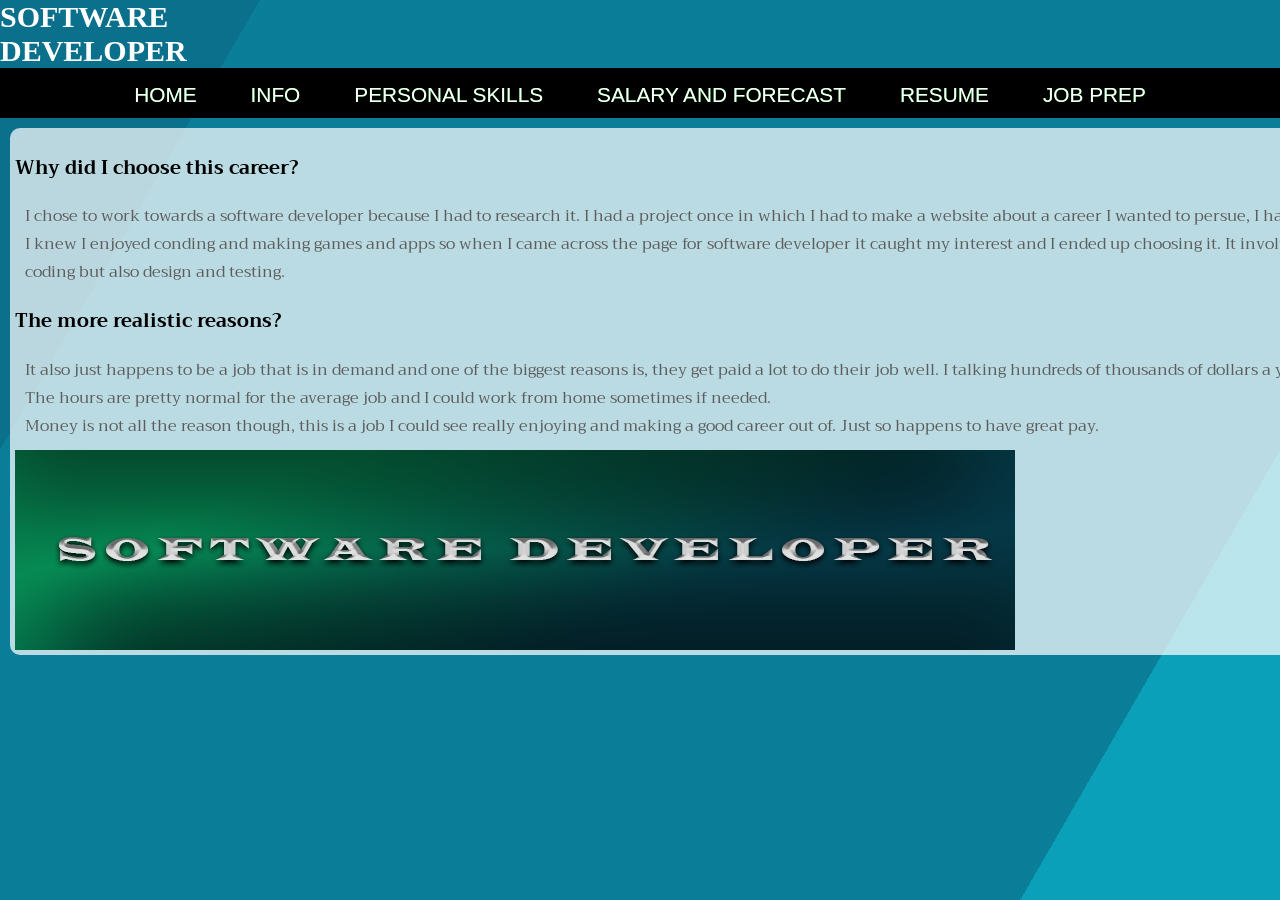
<file: index.html>
<html>

<head>

<div class="bg"></div>
<div class="bg bg2"></div>
<div class="bg bg3"></div>

<link rel="stylesheet" href="style6.css">
 <link rel="stylesheet" href="https://fonts.googleapis.com/css?family=Trirong">
<link rel="stylesheet" href="https://fonts.googleapis.com/css?family=Trirong&effect=neon|outline|emboss|shadow-multiple|3d|3d-float">
<div class="split-text-container">
    <span class="text-part left">Soft</span>
    <span class="text-part right">ware</span>
</div>
<div class="split-text-container" >
    <span class="text-part left">Deve</span>
    <span class="text-part right">loper</span>
</div>

<style>

</style>
<a class="anchor" name="nav-2"></a>
<section class="nav-2">
    <nav>
    <a class="item" href="index.html">
      <div data-text="Home" class="linktext">Home</div></a>
    <a class="item" href="info.html">
      <div data-text="Info" class="linktext">Info</div></a>
    <a class="item" href="skills.html">
      <div data-text="Personal Skills" class="linktext">Personal Skills</div></a>
    <a class="item" href="money.html">
      <div data-text="Salary and Forecast" class="linktext">Salary and Forecast</div></a>
    <a class="item" href="example.html">
      <div data-text="Resume" class="linktext">Resume</div></a>
    <a class="item" href="prep.html">
      <div data-text="Job Prep" class="linktext">Job Prep</div></a>
    </nav>
</section>

<style>
body {
  font-family: "Trirong", serif;
}


</style>
<style>
body {
  margin: 0;
  padding: 0;
}

h2, p {
  margin: 10px;
}

ul {
  list-style-type: none;
  margin: 0;
  padding: 0;
  background-color:#012a4a;
  display: flex;
}

ul li a {
  display: block;
  color: white;
  padding: 14px 16px;
  text-decoration: none;
}

ul li a:hover:not(.active) {
  background-color:#468faf;
}

ul li a.active {
  background-color: #274c77;
}
</style>

</head>

<body>

  <div id="grad1"></div>
<main>

<article>
<h3 class="font-effect-shadow-multiple">Why did I choose this career?</h3>
  <p>I chose to work towards a software developer because I had to research it. I had a project once in which I had to make a website about a career I wanted to persue, I had nothing in mind but had an idea of the area.<br>
     I knew I enjoyed conding and making games and apps so when I came across the page for software developer it caught my interest and I ended up choosing it. It involves developing software,<b>(shocker)</b> and working with a team not just for the coding but also design and testing.</p>

<h3 class="font-effect-shadow-multiple">The more realistic reasons?</h3>
    <p>It also just happens to be a job that is in demand and one of the biggest reasons is, they get paid a lot to do their job well. I talking hundreds of thousands of dollars a year in just the upper middle side.<br>
       The hours are pretty normal for the average job and I could work from home sometimes if needed.<br>
       Money is not all the reason though, this is a job I could see really enjoying and making a good career out of. Just so happens to have great pay.</p>
    
    <img src="./public/CareerBanner.png"/>

    </article>

</main>
</body>

</html>
</file>
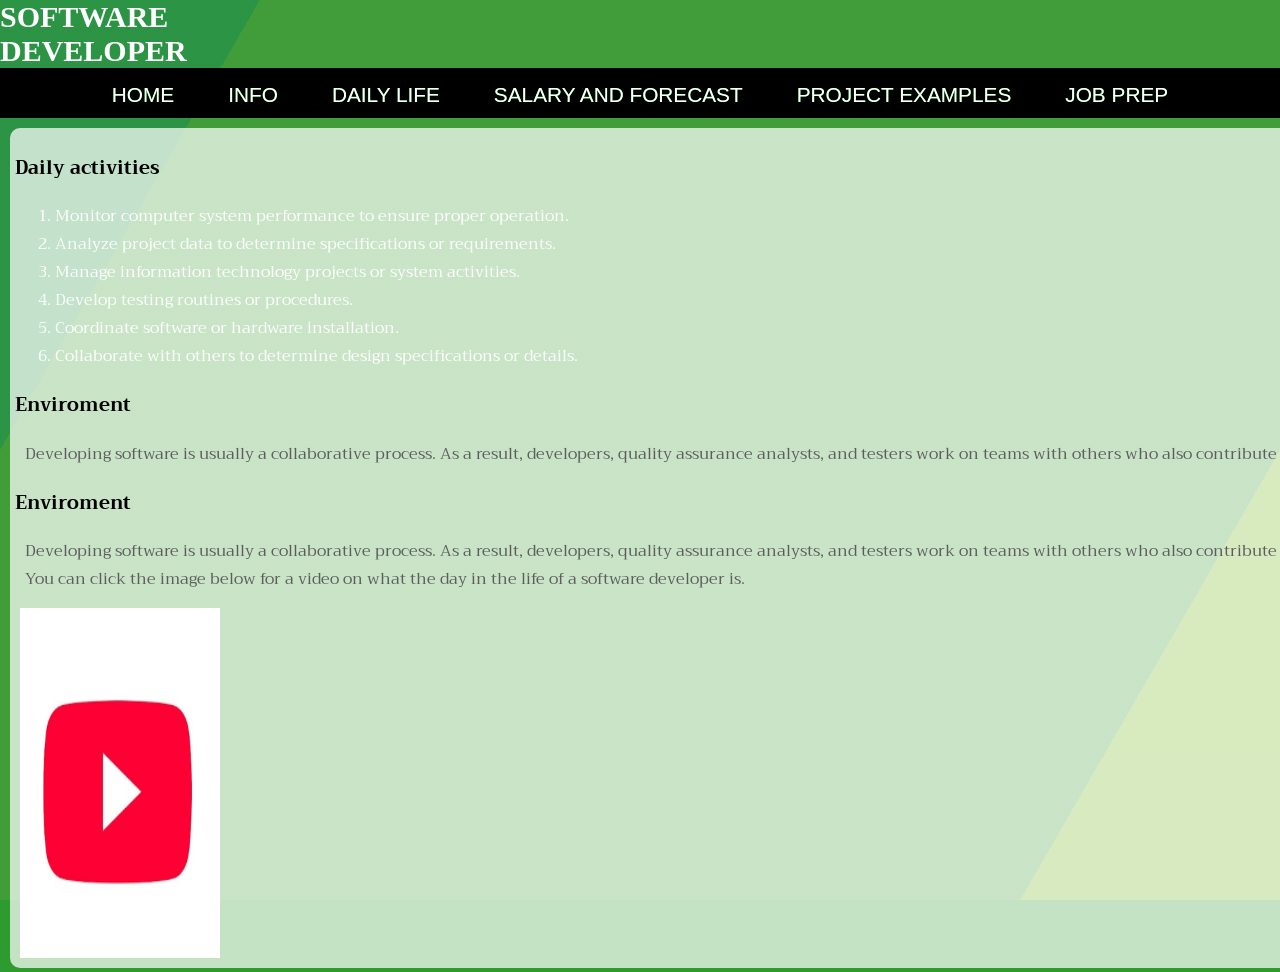
<file: day.html>
<html>
 <head>
<div class="bg"></div>
<div class="bg bg2"></div>
<div class="bg bg3"></div>


<link rel="stylesheet" href="style2.css">
 <link rel="stylesheet" href="https://fonts.googleapis.com/css?family=Trirong">
<link rel="stylesheet" href="https://fonts.googleapis.com/css?family=Trirong&effect=neon|outline|emboss|shadow-multiple|3d|3d-float">
<div class="split-text-container">
    <span class="text-part left">Soft</span>
    <span class="text-part right">ware</span>
</div>
<div class="split-text-container" >
    <span class="text-part left">Deve</span>
    <span class="text-part right">loper</span>
</div>

<style>

</style>
<a class="anchor" name="nav-2"></a>
<section class="nav-2">
     <nav>
    <a class="item" href="home.html">
      <div data-text="Home" class="linktext">Home</div></a>
    <a class="item" href="index.html">
      <div data-text="Info" class="linktext">Info</div></a>
    <a class="item" href="day.html">
      <div data-text="Daily Life" class="linktext">Daily Life</div></a>
    <a class="item" href="money.html">
      <div data-text="Salary and Forecast" class="linktext">Salary and Forecast</div></a>
    <a class="item" href="example.html">
      <div data-text="Project Examples" class="linktext">Project Examples</div></a>
    <a class="item" href="prep.html">
      <div data-text="Job Prep" class="linktext">Job Prep</div></a>
    </nav>
</section>

<style>
body {
  font-family: "Trirong", serif;
}


</style>
<style>
body {
  margin: 0;
  padding: 0;
}

h2, p {
  margin: 10px;
}

ul {
  list-style-type: none;
  margin: 0;
  padding: 0;
  background-color:#012a4a;
  display: flex;
}

ul li a {
  display: block;
  color: white;
  padding: 14px 16px;
  text-decoration: none;
}

ul li a:hover:not(.active) {
  background-color:#468faf;
}

ul li a.active {
  background-color: #274c77;
}
</style>

</head>
<body>

<main>
<article>
  <div id="grad1"></div>
  <h3 class="font-effect-shadow-multiple">Daily activities</h3>
  <ol>
    
<li>Monitor computer system performance to ensure proper operation.</li>
<li>Analyze project data to determine specifications or requirements.</li>
<li>Manage information technology projects or system activities.</li>
<li>Develop testing routines or procedures.</li>
<li>Coordinate software or hardware installation.</li>
<li>Collaborate with others to determine design specifications or details.</li>
    
  </ol>
  <h3 class="font-effect-shadow-multiple">Enviroment</h3>
  <p>Developing software is usually a collaborative process. As a result, developers, quality assurance analysts, and testers work on teams with others who also contribute to designing, developing, and programming successful software.</p>
  <h3 class="font-effect-shadow-multiple">Enviroment</h3>
  <p>Developing software is usually a collaborative process. As a result, developers, quality assurance analysts, and testers work on teams with others who also contribute to designing, developing, and programming successful software.<br>
     You can click the image below for a video on what the day in the life of a software developer is.</p>
  <a href="https://www.youtube.com/watch?v=WWggmC8kYZc" target="_blank">
<img src="./public/video.png" alt="Video thumbnail" width="200">
</a>

</article>
</main>

</body>
</html>
</file>
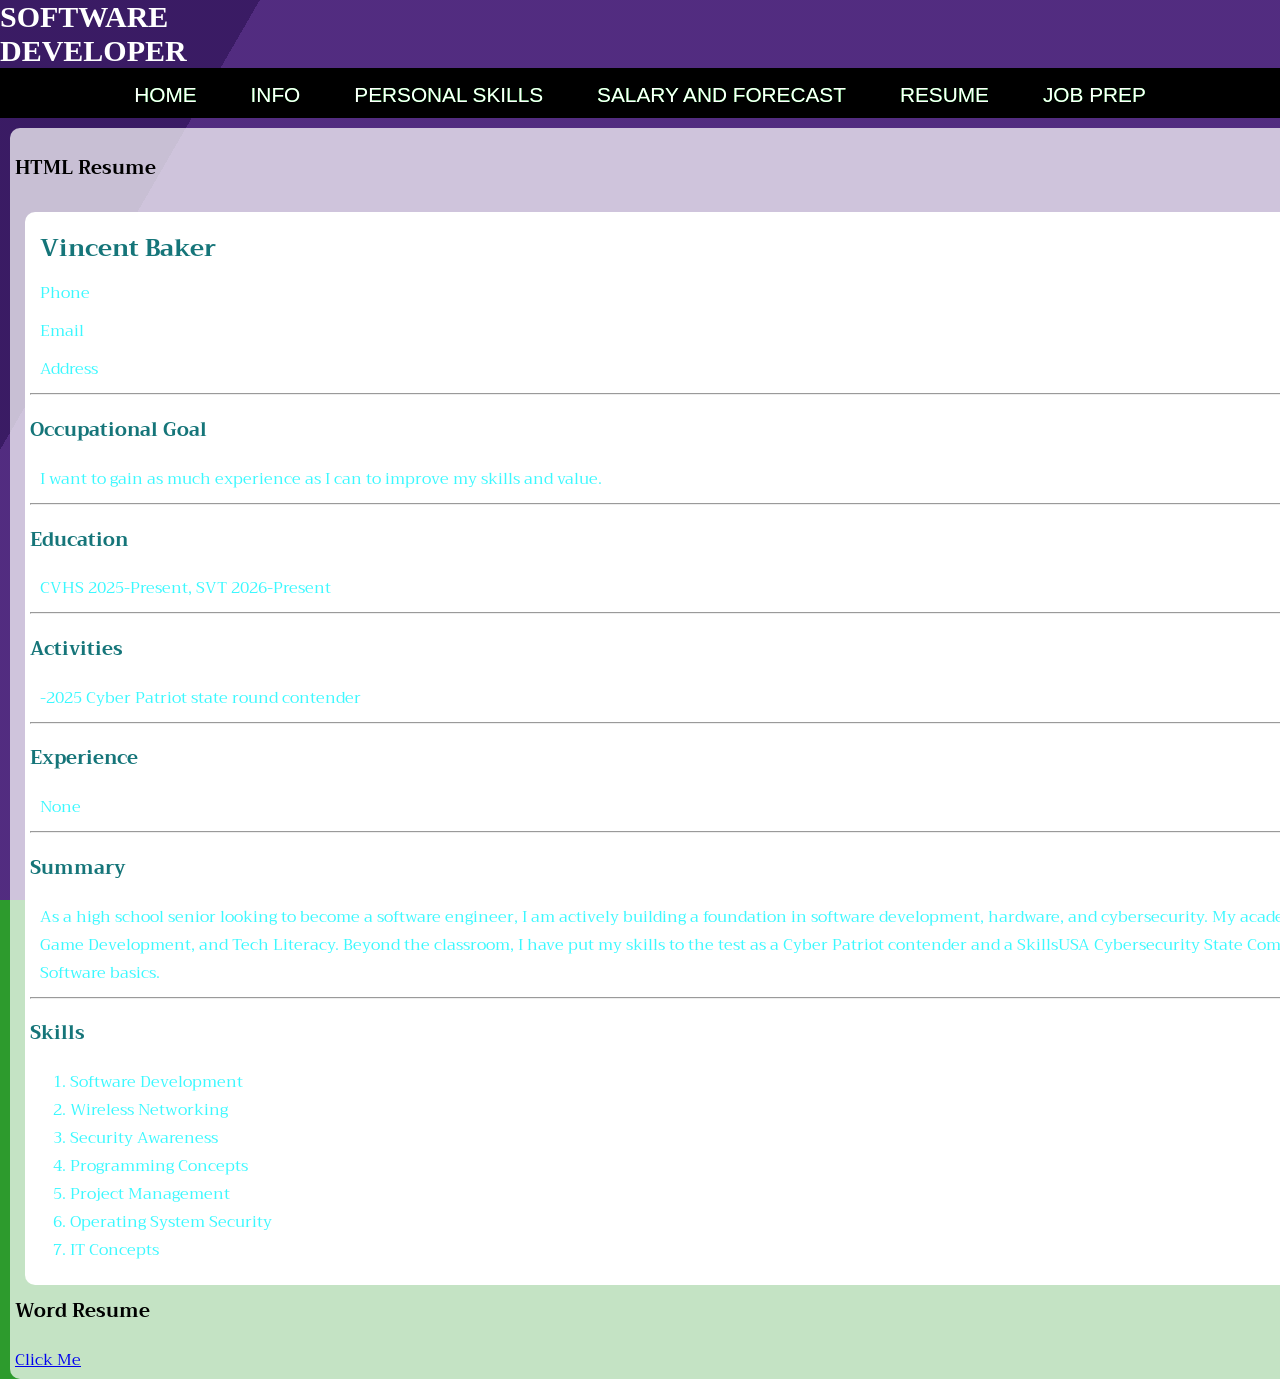
<file: example.html>
<html>
<head>

<div class="bg"></div>
<div class="bg bg2"></div>
<div class="bg bg3"></div>

<link rel="stylesheet" href="style4.css">
 <link rel="stylesheet" href="https://fonts.googleapis.com/css?family=Trirong">
<link rel="stylesheet" href="https://fonts.googleapis.com/css?family=Trirong&effect=neon|outline|emboss|shadow-multiple|3d|3d-float">
<div class="split-text-container">
    <span class="text-part left">Soft</span>
    <span class="text-part right">ware</span>
</div>
<div class="split-text-container" >
    <span class="text-part left">Deve</span>
    <span class="text-part right">loper</span>
</div>

<style>

</style>
<a class="anchor" name="nav-2"></a>
<section class="nav-2">
    <nav>
    <a class="item" href="index.html">
      <div data-text="Home" class="linktext">Home</div></a>
    <a class="item" href="info.html">
      <div data-text="Info" class="linktext">Info</div></a>
    <a class="item" href="skills.html">
      <div data-text="Personal Skills" class="linktext">Personal Skills</div></a>
    <a class="item" href="money.html">
      <div data-text="Salary and Forecast" class="linktext">Salary and Forecast</div></a>
    <a class="item" href="example.html">
      <div data-text="Resume" class="linktext">Resume</div></a>
    <a class="item" href="prep.html">
      <div data-text="Job Prep" class="linktext">Job Prep</div></a>
    </nav>
</section>

<style>
body {
  font-family: "Trirong", serif;
}


</style>
<style>
body {
  margin: 0;
  padding: 0;
}

h2, p {
  margin: 10px;
}

ul {
  list-style-type: none;
  margin: 0;
  padding: 0;
  background-color:#012a4a;
  display: flex;
}

ul li a {
  display: block;
  color: white;
  padding: 14px 16px;
  text-decoration: none;
}

ul li a:hover:not(.active) {
  background-color:#468faf;
}

ul li a.active {
  background-color: #274c77;
}
</style>

</head>

<body>
<main>
  
<article>  
  <div id="grad1"></div>
  
  <h3 class="font-effect-shadow-multiple">HTML Resume</h3>
  <article class="resume">

    <h2 class="headers">Vincent Baker</h2>
    <p class="texts">Phone</p>
    <p class="texts">Email</p>
    <p class="texts">Address</p>
    <hr>
    <h3 class="headers">Occupational Goal</h3>
    <p class="texts">I want to gain as much experience as I can to improve my skills and value.</p>
    <hr>
    <h3 class="headers">Education</h3>
    <p class="texts">CVHS  2025-Present, SVT 2026-Present</p>
    <hr>
    <h3 class="headers">Activities</h3>
    <p class="texts">-2025 Cyber Patriot state round contender</p>
    <hr>
    <h3 class="headers">Experience</h3>
    <p class="texts">None</p>
    <hr>
    <h3 class="headers">Summary</h3>
    <p class="texts">As a high school senior looking to become a software engineer, I am actively building a foundation in software development, hardware, and cybersecurity. My academic background includes coursework in Computer Science Principles, Intro to Game Development, and Tech Literacy. Beyond the classroom, I have put my skills to the test as a Cyber Patriot contender and a SkillsUSA Cybersecurity State Competitor. I am CompTIA Tech+ Certified, holding badges in both Hardware and Software basics.</p>
    <hr>
    <h3 class="headers">Skills</h3>
    <ol class="resumeList">
      <li>Software Development</li>
      <li>Wireless Networking
      <li>Security Awareness</li>
      <li>Programming Concepts</li>
      <li>Project Management</li>
      <li>Operating System Security</li>
      <li>IT Concepts</li>
    </ol>

  </article>

  <h3 class="font-effect-shadow-multiple">Word Resume</h3>
  <a href="public/Resume.pdf">Click Me</a>

</article>

</main>
</body>

</html>
</file>
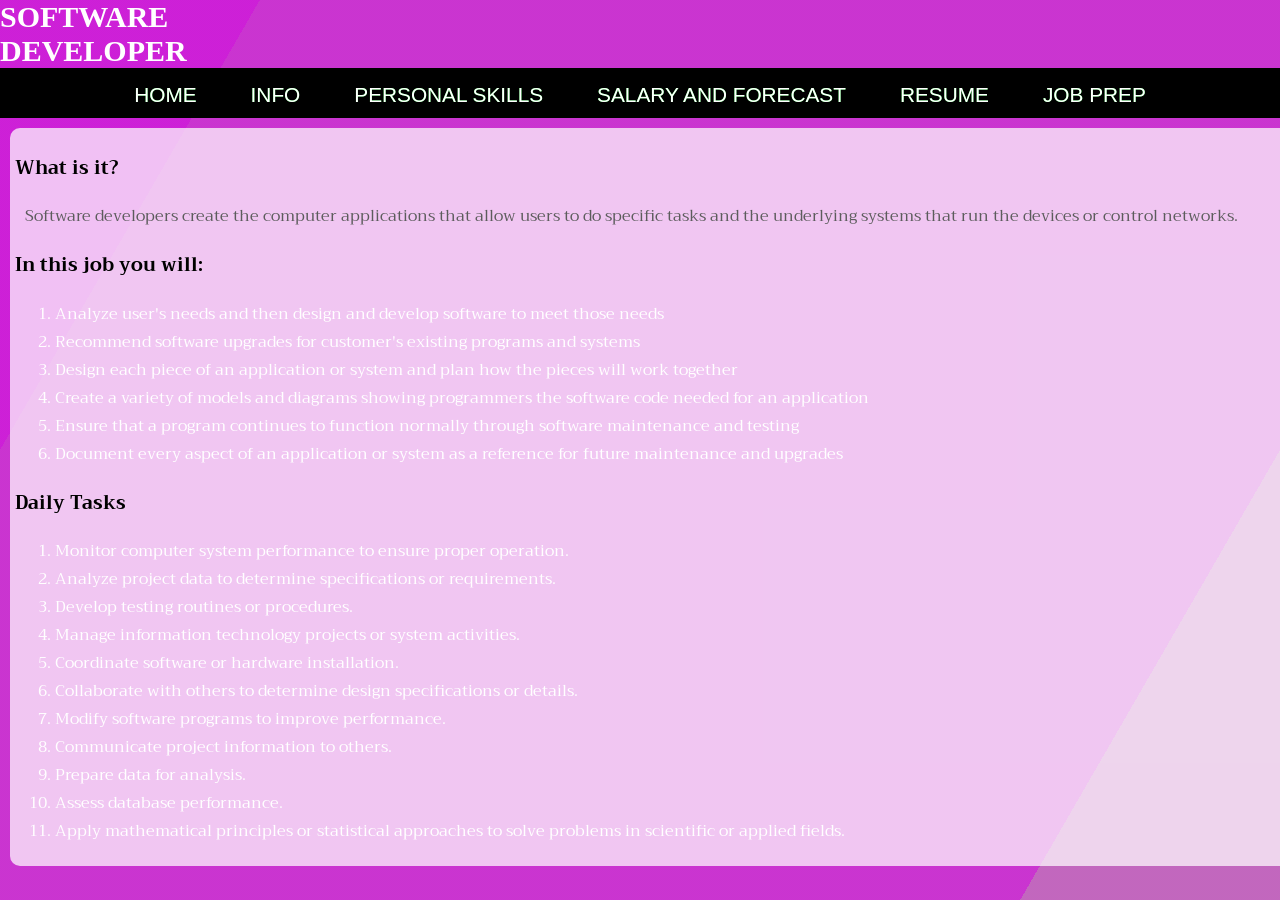
<file: info.html>
<html>

<head>

<div class="bg"></div>
<div class="bg bg2"></div>
<div class="bg bg3"></div>

<link rel="stylesheet" href="style.css">
 <link rel="stylesheet" href="https://fonts.googleapis.com/css?family=Trirong">
<link rel="stylesheet" href="https://fonts.googleapis.com/css?family=Trirong&effect=neon|outline|emboss|shadow-multiple|3d|3d-float">
<div class="split-text-container">
    <span class="text-part left">Soft</span>
    <span class="text-part right">ware</span>
</div>
<div class="split-text-container" >
    <span class="text-part left">Deve</span>
    <span class="text-part right">loper</span>
</div>

<style>

</style>
<a class="anchor" name="nav-2"></a>
<section class="nav-2">
    <nav>
    <a class="item" href="index.html">
      <div data-text="Home" class="linktext">Home</div></a>
    <a class="item" href="info.html">
      <div data-text="Info" class="linktext">Info</div></a>
    <a class="item" href="skills.html">
      <div data-text="Personal Skills" class="linktext">Personal Skills</div></a>
    <a class="item" href="money.html">
      <div data-text="Salary and Forecast" class="linktext">Salary and Forecast</div></a>
    <a class="item" href="example.html">
      <div data-text="Resume" class="linktext">Resume</div></a>
    <a class="item" href="prep.html">
      <div data-text="Job Prep" class="linktext">Job Prep</div></a>
    </nav>
</section>
<style>
body {
  font-family: "Trirong", serif;
}


</style>
<style>
body {
  margin: 0;
  padding: 0;
}

h2, p {
  margin: 10px;
}

ul {
  list-style-type: none;
  margin: 0;
  padding: 0;
  background-color:#012a4a;
  display: flex;
}

ul li a {
  display: block;
  color: white;
  padding: 14px 16px;
  text-decoration: none;
}

ul li a:hover:not(.active) {
  background-color:#468faf;
}

ul li a.active {
  background-color: #274c77;
}
</style>

</head>

<body>

  <div id="grad1"></div>
<main>

<article>
<h3 class="font-effect-shadow-multiple">What is it?</h3>
  <p>Software developers create the computer applications that allow users to do specific tasks and the underlying systems that run the devices or control networks. </p>
<h3 class="font-effect-shadow-multiple">In this job you will:</h3>
  <ol>
  <li>Analyze user's needs and then design and develop software to meet those needs</li>
  <li>Recommend software upgrades for customer's existing programs and systems</li>
  <li>Design each piece of an application or system and plan how the pieces will work together</li>
  <li>Create a variety of models and diagrams showing programmers the software code needed for an application</li>
  <li>Ensure that a program continues to function normally through software maintenance and testing</li>
  <li>Document every aspect of an application or system as a reference for future maintenance and upgrades</li>
  </ol>

<h3 class="font-effect-shadow-multiple">Daily Tasks</h3>
    <ol>
<li>Monitor computer system performance to ensure proper operation.</li>
<li>Analyze project data to determine specifications or requirements.</li>
<li>Develop testing routines or procedures.</li>
<li>Manage information technology projects or system activities.</li>
<li>Coordinate software or hardware installation.</li>
<li>Collaborate with others to determine design specifications or details.</li>
<li>Modify software programs to improve performance.</li>
<li>Communicate project information to others.</li>
<li>Prepare data for analysis.</li>
<li>Assess database performance.</li>
<li>Apply mathematical principles or statistical approaches to solve problems in scientific or applied fields.</li>
</ol>

</article>

</main>
</body>

</html>
</file>
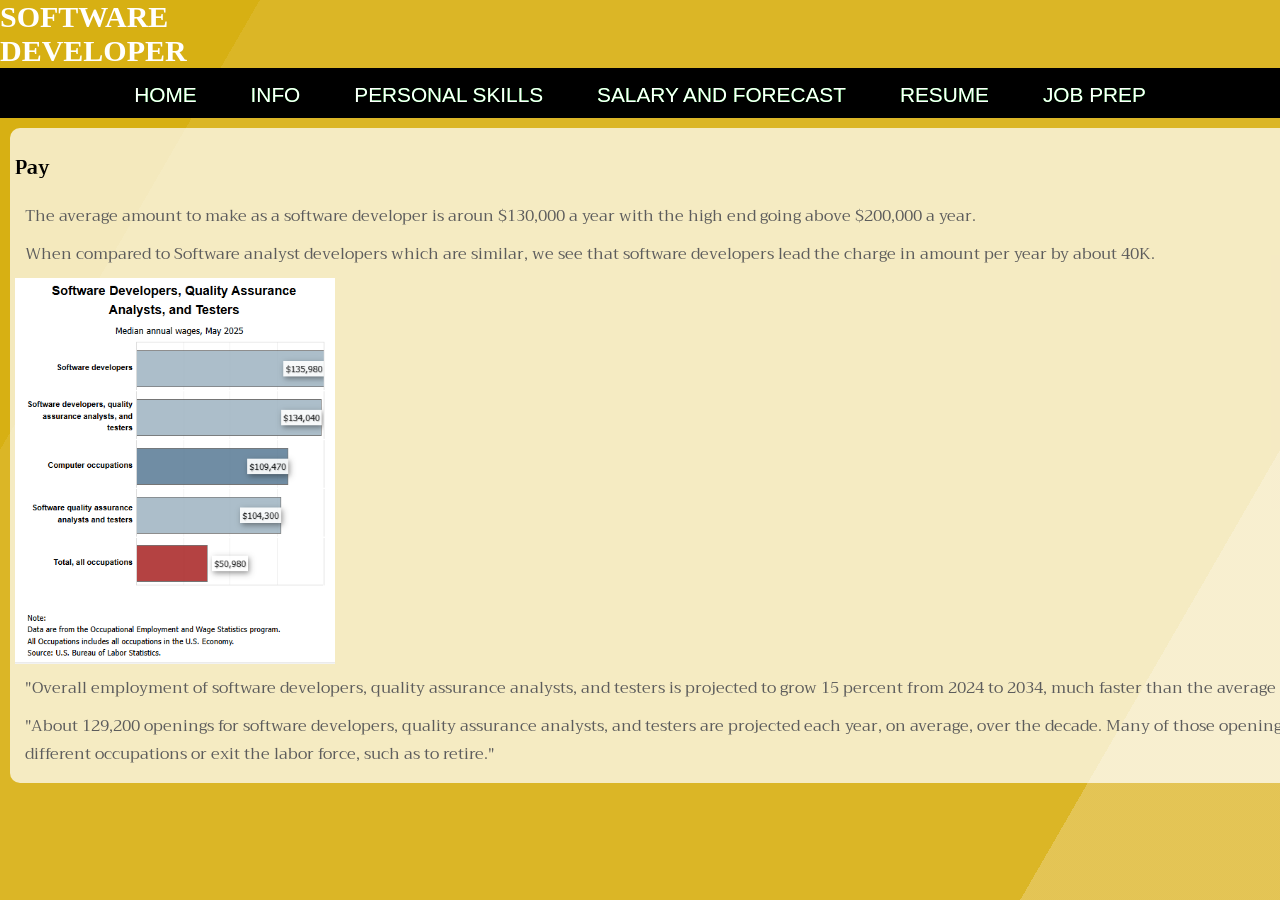
<file: money.html>
<html>
  <head>
  <div class="bg"></div>
<div class="bg bg2"></div>
<div class="bg bg3"></div>

<link rel="stylesheet" href="style3.css">
 <link rel="stylesheet" href="https://fonts.googleapis.com/css?family=Trirong">
<link rel="stylesheet" href="https://fonts.googleapis.com/css?family=Trirong&effect=neon|outline|emboss|shadow-multiple|3d|3d-float">
<div class="split-text-container">
    <span class="text-part left">Soft</span>
    <span class="text-part right">ware</span>
</div>
<div class="split-text-container" >
    <span class="text-part left">Deve</span>
    <span class="text-part right">loper</span>
</div>

<style>

</style>
<a class="anchor" name="nav-2"></a>
<section class="nav-2">
    <nav>
    <a class="item" href="index.html">
      <div data-text="Home" class="linktext">Home</div></a>
    <a class="item" href="info.html">
      <div data-text="Info" class="linktext">Info</div></a>
    <a class="item" href="skills.html">
      <div data-text="Personal Skills" class="linktext">Personal Skills</div></a>
    <a class="item" href="money.html">
      <div data-text="Salary and Forecast" class="linktext">Salary and Forecast</div></a>
    <a class="item" href="example.html">
      <div data-text="Resume" class="linktext">Resume</div></a>
    <a class="item" href="prep.html">
      <div data-text="Job Prep" class="linktext">Job Prep</div></a>
    </nav>
</section>

<style>
body {
  margin: 0;
  padding: 0;
}

h2, p {
  margin: 10px;
}

ul {
  list-style-type: none;
  margin: 0;
  padding: 0;
  background-color:#012a4a;
  display: flex;
}

ul li a {
  display: block;
  color: white;
  padding: 14px 16px;
  text-decoration: none;
}

ul li a:hover:not(.active) {
  background-color:#468faf;
}

ul li a.active {
  background-color: #274c77;
}
</style>

</head>
<body>
<main>

<article>
  <div id="grad1"></div>
  
  <h3 class="font-effect-shadow-multiple">Pay</h3>
  <p>The average amount to make as a software developer is aroun $130,000 a year with the high end going above 
  $200,000 a year.</p>
  <p>When compared to Software analyst developers which are similar, we see that software developers lead the charge in amount per year by about 40K.</p>
  
<img src="./public/Money.png"/>

<p>"Overall employment of software developers, quality assurance analysts, and testers is projected to grow 15 percent from 2024 to 2034, much faster than the average for all occupations."</p>

<p>"About 129,200 openings for software developers, quality assurance analysts, and testers are projected each year, on average, over the decade. Many of those openings are expected to result from the need to replace workers who transfer to different occupations or exit the labor force, such as to retire."</p>
</article>


</main>
</body>
</html>
</file>
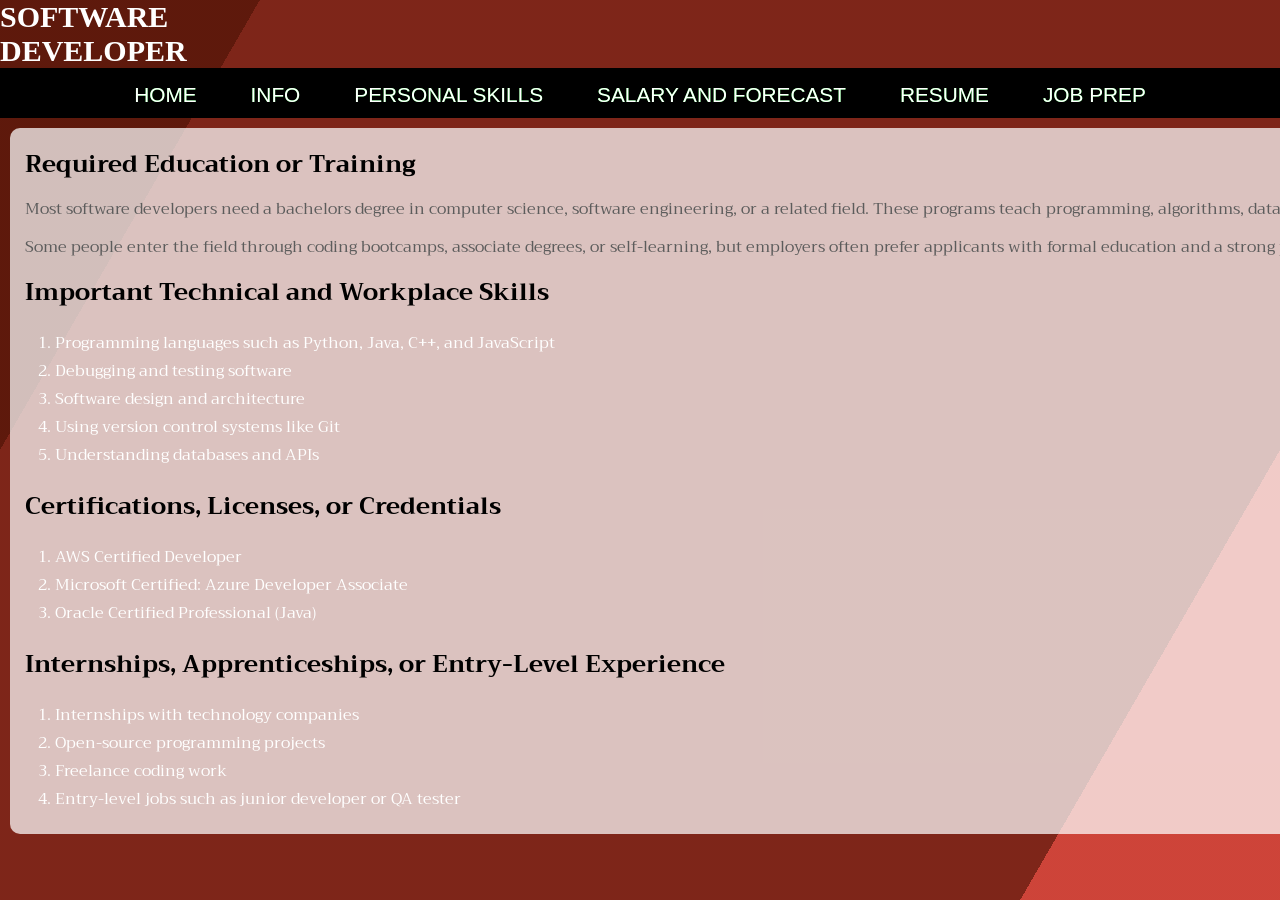
<file: prep.html>
<html>
<head>

<div class="bg"></div>
<div class="bg bg2"></div>
<div class="bg bg3"></div>

<link rel="stylesheet" href="style5.css">
 <link rel="stylesheet" href="https://fonts.googleapis.com/css?family=Trirong">
<link rel="stylesheet" href="https://fonts.googleapis.com/css?family=Trirong&effect=neon|outline|emboss|shadow-multiple|3d|3d-float">
<div class="split-text-container">
    <span class="text-part left">Soft</span>
    <span class="text-part right">ware</span>
</div>
<div class="split-text-container" >
    <span class="text-part left">Deve</span>
    <span class="text-part right">loper</span>
</div>

<style>

</style>
<a class="anchor" name="nav-2"></a>
<section class="nav-2">
    <nav>
    <a class="item" href="index.html">
      <div data-text="Home" class="linktext">Home</div></a>
    <a class="item" href="info.html">
      <div data-text="Info" class="linktext">Info</div></a>
    <a class="item" href="skills.html">
      <div data-text="Personal Skills" class="linktext">Personal Skills</div></a>
    <a class="item" href="money.html">
      <div data-text="Salary and Forecast" class="linktext">Salary and Forecast</div></a>
    <a class="item" href="example.html">
      <div data-text="Resume" class="linktext">Resume</div></a>
    <a class="item" href="prep.html">
      <div data-text="Job Prep" class="linktext">Job Prep</div></a>
    </nav>
</section>

<style>
body {
  font-family: "Trirong", serif;
}


</style>
<style>
body {
  margin: 0;
  padding: 0;
}

h2, p {
  margin: 10px;
}

ul {
  list-style-type: none;
  margin: 0;
  padding: 0;
  background-color:#012a4a;
  display: flex;
}

ul li a {
  display: block;
  color: white;
  padding: 14px 16px;
  text-decoration: none;
}

ul li a:hover:not(.active) {
  background-color:#468faf;
}

ul li a.active {
  background-color: #274c77;
}
</style>

</head>

<body>
<main>

<article>
  <div id="grad1"></div>
  <h2 class="font-effect-shadow-multiple">Required Education or Training</h2>
  
<p>Most software developers need a bachelors degree in computer science, software engineering,
or a related field. These programs teach programming, algorithms, databases, and
software development methods.</p>

<p>Some people enter the field through coding bootcamps, associate degrees, or self-learning,
but employers often prefer applicants with formal education and a strong portfolio of projects.</p>

<h2 class="font-effect-shadow-multiple">Important Technical and Workplace Skills</h2>
<ol>
<li>Programming languages such as Python, Java, C++, and JavaScript</li>
<li>Debugging and testing software</li>
<li>Software design and architecture</li>
<li>Using version control systems like Git</li>
<li>Understanding databases and APIs</li>
</ol>

<h2 class="font-effect-shadow-multiple">Certifications, Licenses, or Credentials</h2>

<ol>
<li>AWS Certified Developer</li>
<li>Microsoft Certified: Azure Developer Associate</li>
<li>Oracle Certified Professional (Java)</li>
</ol>
<h2
<h2 class="font-effect-shadow-multiple">Internships, Apprenticeships, or Entry-Level Experience</h2>

<ol>
<li>Internships with technology companies</li>
<li>Open-source programming projects</li>
<li>Freelance coding work</li>
<li>Entry-level jobs such as junior developer or QA tester</li>
</ol>
</article>

</main>
</body>

</html>
</file>
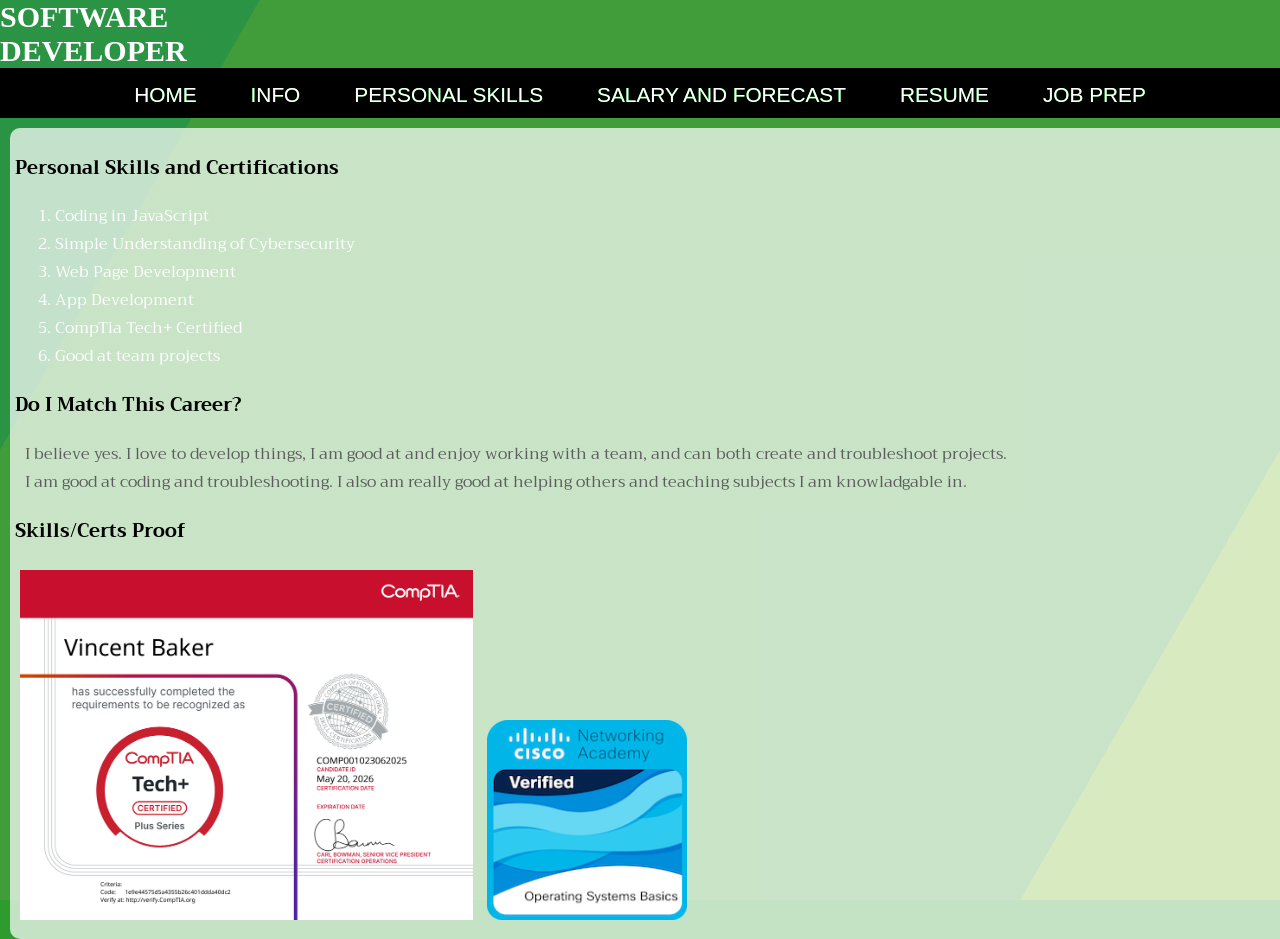
<file: skills.html>
<html>
 <head>
<div class="bg"></div>
<div class="bg bg2"></div>
<div class="bg bg3"></div>


<link rel="stylesheet" href="style2.css">
 <link rel="stylesheet" href="https://fonts.googleapis.com/css?family=Trirong">
<link rel="stylesheet" href="https://fonts.googleapis.com/css?family=Trirong&effect=neon|outline|emboss|shadow-multiple|3d|3d-float">
<div class="split-text-container">
    <span class="text-part left">Soft</span>
    <span class="text-part right">ware</span>
</div>
<div class="split-text-container" >
    <span class="text-part left">Deve</span>
    <span class="text-part right">loper</span>
</div>

<style>

</style>
<a class="anchor" name="nav-2"></a>
<section class="nav-2">
    <nav>
    <a class="item" href="index.html">
      <div data-text="Home" class="linktext">Home</div></a>
    <a class="item" href="info.html">
      <div data-text="Info" class="linktext">Info</div></a>
    <a class="item" href="skills.html">
      <div data-text="Personal Skills" class="linktext">Personal Skills</div></a>
    <a class="item" href="money.html">
      <div data-text="Salary and Forecast" class="linktext">Salary and Forecast</div></a>
    <a class="item" href="example.html">
      <div data-text="Resume" class="linktext">Resume</div></a>
    <a class="item" href="prep.html">
      <div data-text="Job Prep" class="linktext">Job Prep</div></a>
    </nav>
</section>

<style>
body {
  font-family: "Trirong", serif;
}


</style>
<style>
body {
  margin: 0;
  padding: 0;
}

h2, p {
  margin: 10px;
}

ul {
  list-style-type: none;
  margin: 0;
  padding: 0;
  background-color:#012a4a;
  display: flex;
}

ul li a {
  display: block;
  color: white;
  padding: 14px 16px;
  text-decoration: none;
}

ul li a:hover:not(.active) {
  background-color:#468faf;
}

ul li a.active {
  background-color: #274c77;
}
</style>

</head>
<body>

<main>
<article>
  <div id="grad1"></div>
  <h3 class="font-effect-shadow-multiple">Personal Skills and Certifications</h3>
  <ol>
    
<li>Coding in JavaScript</li>
<li>Simple Understanding of Cybersecurity</li>
<li>Web Page Development</li>
<li>App Development</li>
<li>CompTia Tech+ Certified </li>
<li>Good at team projects</li>
    
  </ol>
  <h3 class="font-effect-shadow-multiple">Do I Match This Career?</h3>
  <p>I believe yes. I love to develop things, I am good at and enjoy working with a team, and can both create and troubleshoot projects.<br>
     I am good at coding and troubleshooting. I also am really good at helping others and teaching subjects I am knowladgable in.</p>
  <h3 class="font-effect-shadow-multiple">Skills/Certs Proof</h3>
  
  <img src="public/cert.png" />
  <img class="pic2" src="public/operating-systems-basics.png" />

</article>
</main>

</body>
</html>
</file>
<file: style6.css>
html {
  height:100%;
}

body {
  background-color: rgb(84, 113, 116);
  font-family: "Trirong", serif;
}

p{
  color:rgb(92, 92, 92);
  
}
ol{
  color:white;
  
  
}

article{

  background-color:rgba(255, 255, 255, 0.72);
  width: 1885px;
  float: left;
  margin-top: 50px;
  margin: 10px;
  border-radius: 10px;
  padding: 5px;
}

footer{

  background-color: rgba(255, 255, 255, 0.72);
  border-radius: 10px;
  width: 30%;
  margin: 10px;
  margin-top: 110px;
  padding-left: 5px;

}

main{

width: 100%;
height: 60%;

}


nav{
  text-align: center;
  width: 100%;
}

.nav-2 nav{
  background:#000000;
}

.nav-2 .linktext{
  font-size:1.3em;
  text-align:center;
  position:relative;
  z-index:2;
  color:#00d81d;
  text-decoration:none;
  font-family: 'Righteous', Arial, sans-serif;
  text-transform:uppercase;
  transition:0.3s ease-in-out;
  -webkit-transition:0.3s ease-in-out;
  transition-delay:0s;
  -webkit-transition-delay:0s;
}

.nav-2 .linktext:before{
  display:inline-block;
  content:attr(data-text);
  position:absolute;
  top:0px;
  transition:0.3s ease-in-out;
  -webkit-transition:0.3s ease-in-out;
  transition-delay:0.15s;
  -webkit-transition-delay:0.15s;
  opacity:1;
  color:#ffffff;
}

.nav-2 .item{
  position:relative;
  display:inline-block;
  height:35px;
  padding-top:15px;
  margin-left:25px;
  margin-right:25px;
  background:transparent;
  z-index:2;
  color:#007BFF;
  text-decoration:none;
  font-family:Arial, sans-serif;
  text-transform:uppercase;
  transition:0.3s ease-in-out;
  -webkit-transition:0.3s ease-in-out;
}

.nav-2 .item:hover .linktext{
  transform:scale(1.3);
  -webkit-transform:scale(1.3);
  transition-delay:0.15s;
  -webkit-transition-delay:0.15s;
}

.nav-2 .item:hover .linktext:before{
  transform:translateY(30px);
  -webkit-transform:translateY(30px);
  transition-delay:0s;
  -webkit-transition-delay:0s;
  opacity:0;
}


.split-text-container {
    display: flex;
    font-size: 30px;
    font-weight: bold;
    font-family:cursive;
    text-transform: uppercase;
    color: #fff;
    overflow: hidden;
}

.text-part {
    display: inline-block;
    position: relative;
    transform: translateX(0);
    animation-duration: 1s;
    animation-timing-function: ease-out;
    animation-fill-mode: forwards;
}

.text-part.left {
    transform: translateX(-200%);
    animation-name: slide-in-left;
}

.text-part.right {
    transform: translateX(200%);
    animation-name: slide-in-right;
}

@keyframes slide-in-left {
    0% {
        transform: translateX(-200%);
    }
    100% {
        transform: translateX(0);
    }
}

@keyframes slide-in-right {
    0% {
        transform: translateX(200%);
    }
    100% {
        transform: translateX(0);
    }
}





.bg {
  animation:slide 3s ease-in-out forwards;
  background-image: linear-gradient(-60deg, #01a7c2 50%, #007090 50%);
  bottom:0;
  left:-50%;
  opacity:.5;
  position:fixed;
  right:-50%;
  top:0;
  z-index:-1;
}

.bg2 {
  animation-direction:alternate-reverse;
  animation-duration:3s;
}

.bg3 {
  animation-duration:2s;
}

.content {
  background-color:rgba(255,255,255,.8);
  border-radius:.25em;
  box-shadow:0 0 .25em rgba(0,0,0,.25);
  box-sizing:border-box;
  left:50%;
  padding:10vmin;
  position:fixed;
  text-align:center;
  top:50%;
  transform:translate(-50%, -50%);
}

@keyframes slide {
  0% {
    transform:translateX(-25%);
  }
  100% {
    transform:translateX(25%);
  }
}
</file>
<file: style2.css>
html {
  height:100%;
}

body {
  background-color: rgb(45, 155, 45);
  font-family: "Trirong", serif;
}

p{
  color:rgb(92, 92, 92);
  
}
ol{
  color:white;
  
  
}

img{

margin: 5px;
height: 350px;

}

.pic2{

  height: 200px;

}

article{

  background-color:rgba(255, 255, 255, 0.72);
  width: 1865px;
  float: left;
  margin-top: 50px;
  margin: 10px;
  border-radius: 10px;
  padding: 5px;
}

main{

width: 100%;
height: 60%;

}

nav{
  text-align: center;
  width: 100%;
}

.nav-2 nav{
  background:#000000;
}

.nav-2 .linktext{
  font-size:1.3em;
  text-align:center;
  position:relative;
  z-index:2;
  color:#00d81d;
  text-decoration:none;
  font-family: 'Righteous', Arial, sans-serif;
  text-transform:uppercase;
  transition:0.3s ease-in-out;
  -webkit-transition:0.3s ease-in-out;
  transition-delay:0s;
  -webkit-transition-delay:0s;
}

.nav-2 .linktext:before{
  display:inline-block;
  content:attr(data-text);
  position:absolute;
  top:0px;
  transition:0.3s ease-in-out;
  -webkit-transition:0.3s ease-in-out;
  transition-delay:0.15s;
  -webkit-transition-delay:0.15s;
  opacity:1;
  color:#ffffff;
}

.nav-2 .item{
  position:relative;
  display:inline-block;
  height:35px;
  padding-top:15px;
  margin-left:25px;
  margin-right:25px;
  background:transparent;
  z-index:2;
  color:#007BFF;
  text-decoration:none;
  font-family:Arial, sans-serif;
  text-transform:uppercase;
  transition:0.3s ease-in-out;
  -webkit-transition:0.3s ease-in-out;
}

.nav-2 .item:hover .linktext{
  transform:scale(1.3);
  -webkit-transform:scale(1.3);
  transition-delay:0.15s;
  -webkit-transition-delay:0.15s;
}

.nav-2 .item:hover .linktext:before{
  transform:translateY(30px);
  -webkit-transform:translateY(30px);
  transition-delay:0s;
  -webkit-transition-delay:0s;
  opacity:0;
}






.split-text-container {
    display: flex;
    font-size: 30px;
    font-weight: bold;
    font-family:cursive;
    text-transform: uppercase;
    color: #ffffff;
    overflow: hidden;
}

.text-part {
    display: inline-block;
    position: relative;
    transform: translateX(0);
    animation-duration: 1s;
    animation-timing-function: ease-out;
    animation-fill-mode: forwards;
}

.text-part.left {
    transform: translateX(-200%);
    animation-name: slide-in-left;
}

.text-part.right {
    transform: translateX(200%);
    animation-name: slide-in-right;
}

@keyframes slide-in-left {
    0% {
        transform: translateX(200%);
    }
    100% {
        transform: translateX(0);
    }
}

@keyframes slide-in-right {
    0% {
        transform: translateX(-200%);
    }
    100% {
        transform: translateX(0);
    }
}






.bg {
  animation:slide 3s ease-in-out forwards;
  background-image: linear-gradient(-60deg, #80b918 50%, #2b9348 50%);
  bottom:0;
  left:-50%;
  opacity:.5;
  position:fixed;
  right:-50%;
  top:0;
  z-index:-1;
}

.bg2 {
  animation-direction:alternate-reverse;
  animation-duration:3s;
}

.bg3 {
  animation-duration:2s;
}

.content {
  background-color:rgba(255,255,255,.8);
  border-radius:.25em;
  box-shadow:0 0 .25em rgba(0,0,0,.25);
  box-sizing:border-box;
  left:50%;
  padding:10vmin;
  position:fixed;
  text-align:center;
  top:50%;
  transform:translate(-50%, -50%);
}

@keyframes slide {
  0% {
    transform:translateX(-25%);
  }
  100% {
    transform:translateX(25%);
  }
}
</file>
<file: style4.css>
html {
  height:100%;
}

body {
  background-color: rgb(45, 155, 45);
  font-family: "Trirong", serif;
}

p{
  color:rgb(92, 92, 92);
  
}
ol{
  color:white;
  
  
}

article{

  background-color:rgba(255, 255, 255, 0.72);
  width: 1885px;
  float: left;
  margin-top: 50px;
  margin: 10px;
  border-radius: 10px;
  padding: 5px;
}

footer{

  background-color: rgba(255, 255, 255, 0.72);
  border-radius: 10px;
  width: 30%;
  margin: 10px;
  margin-top: 110px;
  padding-left: 5px;

}

main{

width: 100%;
height: 60%;

}

.resume{

background-color: white;

}

.texts{

color: #3af8ff;


}

.headers{

color: #157579;


}

.resumeList{

color: #3af8ff;


}

nav{
  text-align: center;
  width: 100%;
}

.nav-2 nav{
  background:#000000;
}

.nav-2 .linktext{
  font-size:1.3em;
  text-align:center;
  position:relative;
  z-index:2;
  color:#00d81d;
  text-decoration:none;
  font-family: 'Righteous', Arial, sans-serif;
  text-transform:uppercase;
  transition:0.3s ease-in-out;
  -webkit-transition:0.3s ease-in-out;
  transition-delay:0s;
  -webkit-transition-delay:0s;
}

.nav-2 .linktext:before{
  display:inline-block;
  content:attr(data-text);
  position:absolute;
  top:0px;
  transition:0.3s ease-in-out;
  -webkit-transition:0.3s ease-in-out;
  transition-delay:0.15s;
  -webkit-transition-delay:0.15s;
  opacity:1;
  color:#ffffff;
}

.nav-2 .item{
  position:relative;
  display:inline-block;
  height:35px;
  padding-top:15px;
  margin-left:25px;
  margin-right:25px;
  background:transparent;
  z-index:2;
  color:#007BFF;
  text-decoration:none;
  font-family:Arial, sans-serif;
  text-transform:uppercase;
  transition:0.3s ease-in-out;
  -webkit-transition:0.3s ease-in-out;
}

.nav-2 .item:hover .linktext{
  transform:scale(1.3);
  -webkit-transform:scale(1.3);
  transition-delay:0.15s;
  -webkit-transition-delay:0.15s;
}

.nav-2 .item:hover .linktext:before{
  transform:translateY(30px);
  -webkit-transform:translateY(30px);
  transition-delay:0s;
  -webkit-transition-delay:0s;
  opacity:0;
}






.split-text-container {
    display: flex;
    font-size: 30px;
    font-weight: bold;
    font-family:cursive;
    text-transform: uppercase;
    color: #ffffff;
    overflow: hidden;
}

.text-part {
    display: inline-block;
    position: relative;
    transform: translateX(0);
    animation-duration: 2s;
    animation-timing-function: ease-out;
    animation-fill-mode: forwards;
}

.text-part.left {
    transform: translateX(-200%);
    animation-name: slide-in-left;
}

.text-part.right {
    transform: translateX(200%);
    animation-name: slide-in-right;
}

@keyframes slide-in-left {
    0% {
        transform: translateX(200%);
    }
    100% {
        transform: translateX(0);
    }
}

@keyframes slide-in-right {
    0% {
        transform: translateY(-200%);
    }
    100% {
        transform: translateX(0);
    }
}






.bg {
  animation:slide 3s ease-in-out forwards;
  background-image: linear-gradient(-60deg, #9d4edd 50%, #3c096c 50%);
  bottom:0;
  left:-50%;
  opacity:.5;
  position:fixed;
  right:-50%;
  top:0;
  z-index:-1;
}

.bg2 {
  animation-direction:alternate-reverse;
  animation-duration:3s;
}

.bg3 {
  animation-duration:2s;
}

.content {
  background-color:rgba(255,255,255,.8);
  border-radius:.25em;
  box-shadow:0 0 .25em rgba(0,0,0,.25);
  box-sizing:border-box;
  left:50%;
  padding:10vmin;
  position:fixed;
  text-align:center;
  top:50%;
  transform:translate(-50%, -50%);
}

@keyframes slide {
  0% {
    transform:translateX(-25%);
  }
  100% {
    transform:translateX(25%);
  }
}
</file>
<file: style.css>
html {
  height:100%;
}

body {
  background-color: rgb(25, 171, 182);
  font-family: "Trirong", serif;
}

p{
  color:rgb(92, 92, 92);
  
}
ol{
  color:white;
  
  
}

article{

  background-color:rgba(255, 255, 255, 0.72);
  width: 1885px;
  float: left;
  margin-top: 50px;
  margin: 10px;
  border-radius: 10px;
  padding: 5px;
}

footer{

  background-color: rgba(255, 255, 255, 0.72);
  border-radius: 10px;
  width: 30%;
  margin: 10px;
  margin-top: 110px;
  padding-left: 5px;

}

main{

width: 100%;
height: 60%;

}


nav{
  text-align: center;
  width: 100%;
}

.nav-2 nav{
  background:#000000;

}

.nav-2 .linktext{
  font-size:1.3em;
  text-align:center;
  position:relative;
  z-index:2;
  color:#00d81d;
  text-decoration:none;
  font-family: 'Righteous', Arial, sans-serif;
  text-transform:uppercase;
  transition:0.3s ease-in-out;
  -webkit-transition:0.3s ease-in-out;
  transition-delay:0s;
  -webkit-transition-delay:0s;
}

.nav-2 .linktext:before{
  display:inline-block;
  content:attr(data-text);
  position:absolute;
  top:0px;
  transition:0.3s ease-in-out;
  -webkit-transition:0.3s ease-in-out;
  transition-delay:0.15s;
  -webkit-transition-delay:0.15s;
  opacity:1;
  color:#ffffff;
}

.nav-2 .item{
  position:relative;
  display:inline-block;
  height:35px;
  padding-top:15px;
  margin-left:25px;
  margin-right:25px;
  background:transparent;
  z-index:2;
  color:#007BFF;
  text-decoration:none;
  font-family:Arial, sans-serif;
  text-transform:uppercase;
  transition:0.3s ease-in-out;
  -webkit-transition:0.3s ease-in-out;
}

.nav-2 .item:hover .linktext{
  transform:scale(1.3);
  -webkit-transform:scale(1.3);
  transition-delay:0.15s;
  -webkit-transition-delay:0.15s;
}

.nav-2 .item:hover .linktext:before{
  transform:translateY(30px);
  -webkit-transform:translateY(30px);
  transition-delay:0s;
  -webkit-transition-delay:0s;
  opacity:0;
}


.split-text-container {
    display: flex;
    font-size: 30px;
    font-weight: bold;
    font-family:cursive;
    text-transform: uppercase;
    color: #fff;
    overflow: hidden;
}

.text-part {
    display: inline-block;
    position: relative;
    transform: translateX(0);
    animation-duration: 1s;
    animation-timing-function: ease-out;
    animation-fill-mode: forwards;
}

.text-part.left {
    transform: translateX(-200%);
    animation-name: slide-in-left;
}

.text-part.right {
    transform: translateX(200%);
    animation-name: slide-in-right;
}

@keyframes slide-in-left {
    0% {
        transform: translateY(-200%);
    }
    100% {
        transform: translateX(0);
    }
}

@keyframes slide-in-right {
    0% {
        transform: translateY(200%);
    }
    100% {
        transform: translateX(0);
    }
}





.bg {
  animation:slide 3s ease-in-out forwards;
  background-image: linear-gradient(-60deg, #db5ec0 50%, #e70ddc 50%);
  bottom:0;
  left:-50%;
  opacity:.5;
  position:fixed;
  right:-50%;
  top:0;
  z-index:-1;
}

.bg2 {
  animation-direction:alternate-reverse;
  animation-duration:3s;
}

.bg3 {
  animation-duration:2s;
}

.content {
  background-color:rgba(255,255,255,.8);
  border-radius:.25em;
  box-shadow:0 0 .25em rgba(0,0,0,.25);
  box-sizing:border-box;
  left:50%;
  padding:10vmin;
  position:fixed;
  text-align:center;
  top:50%;
  transform:translate(-50%, -50%);
}

@keyframes slide {
  0% {
    transform:translateX(-25%);
  }
  100% {
    transform:translateX(25%);
  }
}
</file>
<file: style3.css>
html {
  height:100%;
}

body {
  background-color: rgb(45, 155, 45);
  font-family: "Trirong", serif;
}

p{
  color:rgb(92, 92, 92);
  
}
ol{
  color:white;
  
  
}

img{

  width: 320px;

}

article{

  background-color:rgba(255, 255, 255, 0.72);
  width: 1885px;
  float: left;
  margin-top: 50px;
  margin: 10px;
  border-radius: 10px;
  padding: 5px;
}

main{

width: 100%;
height: 60%;

}

nav{
  text-align: center;
  width: 100%;
}

.nav-2 nav{
  background:#000000;
}

.nav-2 .linktext{
  font-size:1.3em;
  text-align:center;
  position:relative;
  z-index:2;
  color:#00d81d;
  text-decoration:none;
  font-family: 'Righteous', Arial, sans-serif;
  text-transform:uppercase;
  transition:0.3s ease-in-out;
  -webkit-transition:0.3s ease-in-out;
  transition-delay:0s;
  -webkit-transition-delay:0s;
}

.nav-2 .linktext:before{
  display:inline-block;
  content:attr(data-text);
  position:absolute;
  top:0px;
  transition:0.3s ease-in-out;
  -webkit-transition:0.3s ease-in-out;
  transition-delay:0.15s;
  -webkit-transition-delay:0.15s;
  opacity:1;
  color:#ffffff;
}

.nav-2 .item{
  position:relative;
  display:inline-block;
  height:35px;
  padding-top:15px;
  margin-left:25px;
  margin-right:25px;
  background:transparent;
  z-index:2;
  color:#007BFF;
  text-decoration:none;
  font-family:Arial, sans-serif;
  text-transform:uppercase;
  transition:0.3s ease-in-out;
  -webkit-transition:0.3s ease-in-out;
}

.nav-2 .item:hover .linktext{
  transform:scale(1.3);
  -webkit-transform:scale(1.3);
  transition-delay:0.15s;
  -webkit-transition-delay:0.15s;
}

.nav-2 .item:hover .linktext:before{
  transform:translateY(30px);
  -webkit-transform:translateY(30px);
  transition-delay:0s;
  -webkit-transition-delay:0s;
  opacity:0;
}






.split-text-container {
    display: flex;
    font-size: 30px;
    font-weight: bold;
    font-family:cursive;
    text-transform: uppercase;
    color: #ffffff;
    overflow: hidden;
}

.text-part {
    display: inline-block;
    position: relative;
    transform: translateX(0);
    animation-duration: 1s;
    animation-timing-function: ease-out;
    animation-fill-mode: forwards;
}

.text-part.left {
    transform: translateX(-200%);
    animation-name: slide-in-left;
}

.text-part.right {
    transform: translateX(200%);
    animation-name: slide-in-right;
}

@keyframes slide-in-left {
    0% {
        transform: translateY(200%);
    }
    100% {
        transform: translateX(0);
    }
}

@keyframes slide-in-right {
    0% {
        transform: translateY(-200%);
    }
    100% {
        transform: translateX(0);
    }
}






.bg {
  animation:slide 3s ease-in-out forwards;
  background-image: linear-gradient(-60deg, #ffcb5b 50%, #f0b410 50%);
  bottom:0;
  left:-50%;
  opacity:.5;
  position:fixed;
  right:-50%;
  top:0;
  z-index:-1;
}

.bg2 {
  animation-direction:alternate-reverse;
  animation-duration:3s;
}

.bg3 {
  animation-duration:2s;
}

.content {
  background-color:rgba(255,255,255,.8);
  border-radius:.25em;
  box-shadow:0 0 .25em rgba(0,0,0,.25);
  box-sizing:border-box;
  left:50%;
  padding:10vmin;
  position:fixed;
  text-align:center;
  top:50%;
  transform:translate(-50%, -50%);
}

@keyframes slide {
  0% {
    transform:translateX(-25%);
  }
  100% {
    transform:translateX(25%);
  }
}
</file>
<file: style5.css>
html {
  height:100%;
}

body {
  background-color: rgb(45, 155, 45);
  font-family: "Trirong", serif;
}

p{
  color:rgb(92, 92, 92);
  
}
ol{
  color:white;
  
  
}

article{

  background-color:rgba(255, 255, 255, 0.72);
  width: 1885px;
  float: left;
  margin-top: 50px;
  margin: 10px;
  border-radius: 10px;
  padding: 5px;
}

footer{

  background-color: rgba(255, 255, 255, 0.72);
  border-radius: 10px;
  width: 30%;
  margin: 10px;
  margin-top: 110px;
  padding-left: 5px;

}

main{

width: 100%;
height: 60%;

}

nav{
  text-align: center;
  width: 100%;
}

.nav-2 nav{
  background:#000000;
}

.nav-2 .linktext{
  font-size:1.3em;
  text-align:center;
  position:relative;
  z-index:2;
  color:#00d81d;
  text-decoration:none;
  font-family: 'Righteous', Arial, sans-serif;
  text-transform:uppercase;
  transition:0.3s ease-in-out;
  -webkit-transition:0.3s ease-in-out;
  transition-delay:0s;
  -webkit-transition-delay:0s;
}

.nav-2 .linktext:before{
  display:inline-block;
  content:attr(data-text);
  position:absolute;
  top:0px;
  transition:0.3s ease-in-out;
  -webkit-transition:0.3s ease-in-out;
  transition-delay:0.15s;
  -webkit-transition-delay:0.15s;
  opacity:1;
  color:#ffffff;
}

.nav-2 .item{
  position:relative;
  display:inline-block;
  height:35px;
  padding-top:15px;
  margin-left:25px;
  margin-right:25px;
  background:transparent;
  z-index:2;
  color:#007BFF;
  text-decoration:none;
  font-family:Arial, sans-serif;
  text-transform:uppercase;
  transition:0.3s ease-in-out;
  -webkit-transition:0.3s ease-in-out;
}

.nav-2 .item:hover .linktext{
  transform:scale(1.3);
  -webkit-transform:scale(1.3);
  transition-delay:0.15s;
  -webkit-transition-delay:0.15s;
}

.nav-2 .item:hover .linktext:before{
  transform:translateY(30px);
  -webkit-transform:translateY(30px);
  transition-delay:0s;
  -webkit-transition-delay:0s;
  opacity:0;
}


.split-text-container {
    display: flex;
    font-size: 30px;
    font-weight: bold;
    font-family:cursive;
    text-transform: uppercase;
    color: #fff;
    overflow: hidden;
}

.text-part {
    display: inline-block;
    position: relative;
    transform: translateX(0);
    animation-duration: 2s;
    animation-timing-function: ease-out;
    animation-fill-mode: forwards;
}

.text-part.left {
    transform: translateX(-200%);
    animation-name: slide-in-left;
}

.text-part.right {
    transform: translateX(200%);
    animation-name: slide-in-right;
}

@keyframes slide-in-left {
    0% {
        transform: translateX(-200%);
    }
    100% {
        transform: translateX(0);
    }
}

@keyframes slide-in-right {
    0% {
        transform: translateY(200%);
    }
    100% {
        transform: translateX(0);
    }
}





.bg {
  animation:slide 3s ease-in-out forwards;
  background-image: linear-gradient(-60deg, #e5383b 50%, #660708 50%);
  bottom:0;
  left:-50%;
  opacity:.5;
  position:fixed;
  right:-50%;
  top:0;
  z-index:-1;
}

.bg2 {
  animation-direction:alternate-reverse;
  animation-duration:3s;
}

.bg3 {
  animation-duration:2s;
}

.content {
  background-color:rgba(255,255,255,.8);
  border-radius:.25em;
  box-shadow:0 0 .25em rgba(0,0,0,.25);
  box-sizing:border-box;
  left:50%;
  padding:10vmin;
  position:fixed;
  text-align:center;
  top:50%;
  transform:translate(-50%, -50%);
}

@keyframes slide {
  0% {
    transform:translateX(-25%);
  }
  100% {
    transform:translateX(25%);
  }
}
</file>
